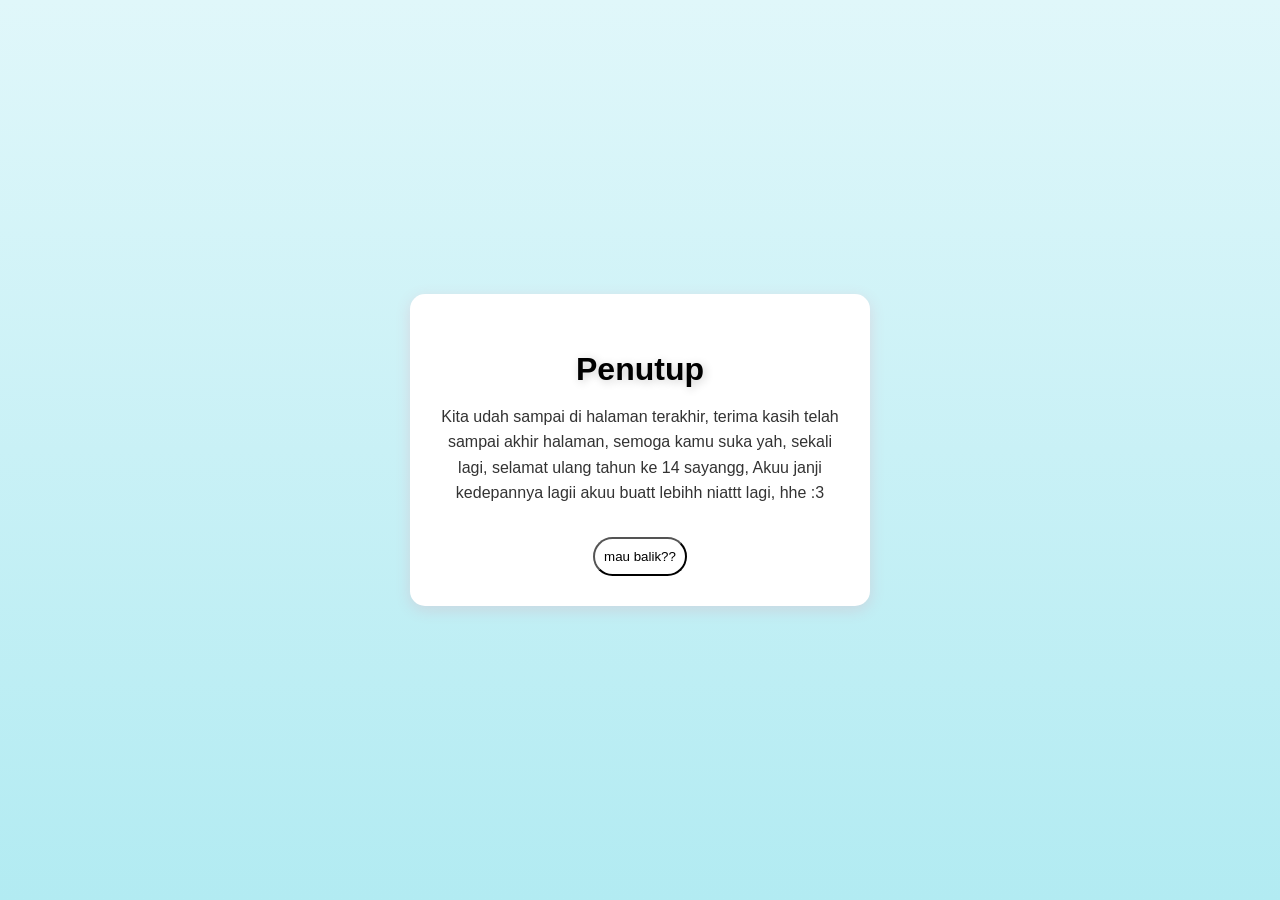
<file: penutup.html>
<!DOCTYPE html>
<html lang="en">
<head>
  <meta charset="UTF-8">
  <meta name="viewport" content="width=device-width, initial-scale=1.0">
   <link rel="stylesheet" href="penutup.css">
  <meta http-equiv="X-UA-Compatible" content="ie=edge">
  <title>akhir</title>
</head>
<body>
   <div id="halaman4" class="box halaman">
        <h2>Penutup</h2>
        <p>Kita udah sampai di halaman terakhir, terima kasih telah sampai akhir halaman, semoga kamu suka yah, sekali lagi, selamat ulang tahun ke 14 sayangg, Akuu janji kedepannya lagii akuu buatt lebihh niattt lagi, hhe :3</p>
     <button id="tombol-lanjut">mau balik??</button>
     </div>
</body>
</html>
</file>
<file: penutup.css>
body {
  background: linear-gradient(to bottom, #E0F7FA, #B2EBF2);
 /* Warna latar belakang halaman */
  font-family: 'Poppins', sans-serif; /* Rekomendasi font yang rapi */
  display: flex;
  justify-content: center;
  align-items: center;
  height: 100vh;
  margin: 0;
}

.box {
  background-color: #FFFFFF; /* Warna kotak putih */
  padding: 30px;
  border-radius: 15px; /* Membuat sudut kotak melengkung */
  box-shadow: 0 4px 15px rgba(255, 77, 109, 0.15); /* Efek bayangan pink lembut */
  max-width: 400px;
  text-align: center;
  animation: fadeIn 1.5s ease-out;
}

.fade-out {
    animation: fadeOut 0.8s ease-out forwards;
}

@keyframes fadeOut {
    from { opacity: 1; }
    to { opacity: 0; }
}

@keyframes fadeIn {
    from { opacity: 0; transform: translateY(12px); }
    to { opacity: 1; transform: translateY(0); }
}

h2 {
  color: #00000;
  font-size: 2rem; 
    margin-bottom: 10px;
    text-shadow: 2px 2px 10px rgba(0,0,0,0.2);
    animation: floatText 2s infinite ease-in-out; 
}


p {
  color: #333333;
  line-height: 1.6;
}

button {
  margin-top: 15px;
  padding: 10px 9px;
  cursor: pointer;
  border-radius: 30px;
  background: white;
}

button:active {
  transform: scale(0.95);
  transition: 0.1s;
}


keyframes fadeIn {
   from {
     opacity: 0;
     transform: translateY (20px);
   }
   to {
     opacity: 1;
     transform: translateY(0);
   }
</file>
